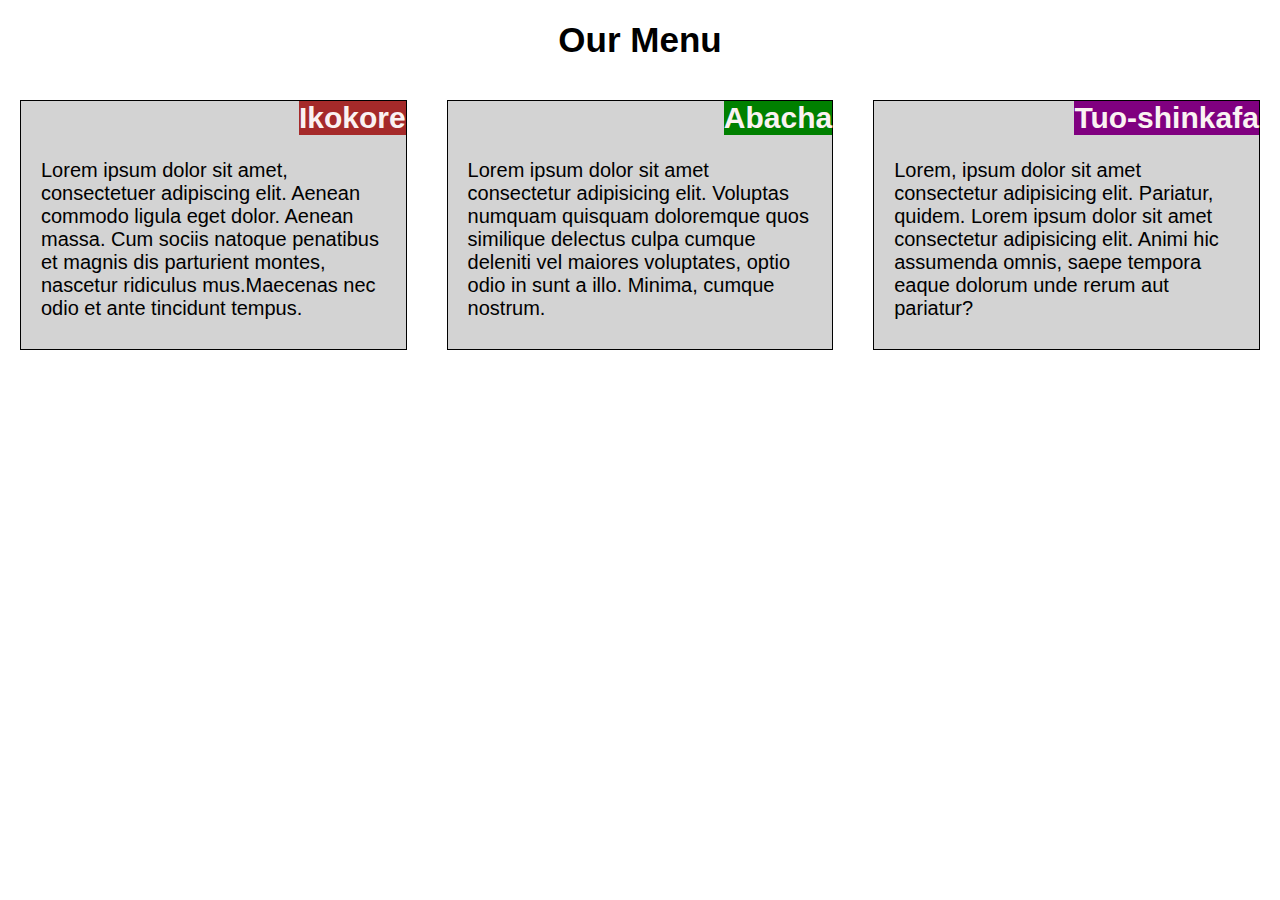
<file: Mod2_Solution/index.html>
<!DOCTYPE html>
<html lang="en">
<head>
    <meta charset="utf-8">
    <meta http-equiv="X-UA-Compatible" content="IE=edge">   
    <meta name="viewport" content="width=divice width,initial-scale=1">
    <title> Responsive layout </title>
    <link rel="stylesheet"  href="css/style.css">
</head>
<body>
<h1>Our Menu</h1>
<div class="row">
    <div class="col-lg-4 col-md-6 col-sm-12">
        <div class="container">
            <p class="ikokore"> Ikokore</p>
            <p class="p"> Lorem ipsum dolor sit amet, consectetuer adipiscing elit. Aenean commodo ligula eget dolor. Aenean massa. Cum sociis natoque penatibus et magnis dis parturient montes, nascetur ridiculus mus.Maecenas nec odio et ante tincidunt tempus.  </p>
        </div>
    </div>
    <div class="col-lg-4 col-md-6 col-sm-12">
        <div class="container">
            <p class="abacha"> Abacha </p>
            <p class="p"> Lorem ipsum dolor sit amet consectetur adipisicing elit. Voluptas numquam quisquam doloremque quos similique delectus culpa cumque deleniti vel maiores voluptates, optio odio in sunt a illo. Minima, cumque nostrum.   </p>
        </div>
    </div>
    <div class="col-lg-4 col-md-12 col-sm-12">
        <div class="container">
            <p class="tuo-shinkafa"> Tuo-shinkafa </p>
            <p class="p">Lorem, ipsum dolor sit amet consectetur adipisicing elit. Pariatur, quidem. Lorem ipsum dolor sit amet consectetur adipisicing elit. Animi hic assumenda omnis, saepe tempora eaque dolorum unde rerum aut pariatur? </p>
        </div>
    </div>
</div>
</body>
</html>
</file>
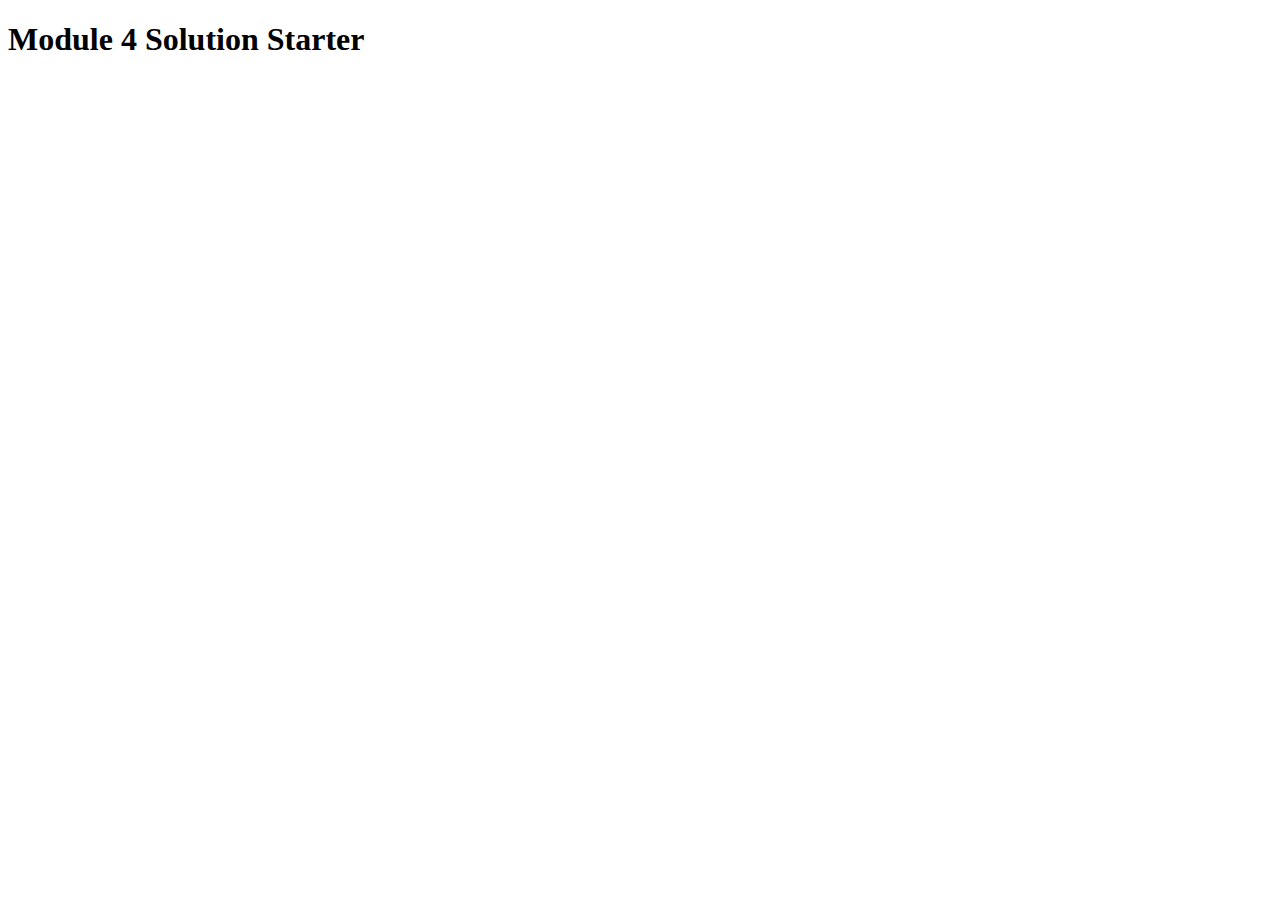
<file: Mod4_Solution/index.html>
<!DOCTYPE html>
<html>
<head>
  <meta charset="utf-8">
  <title>Module 4 Solution Starter</title>
  <script src="SpeakHello.js"></script>
  <script src="SpeakGoodBye.js"></script>
  <script src="script.js"></script>
</head>
<body>
  <h1>Module 4 Solution Starter</h1>
</body>
</html>
</file>
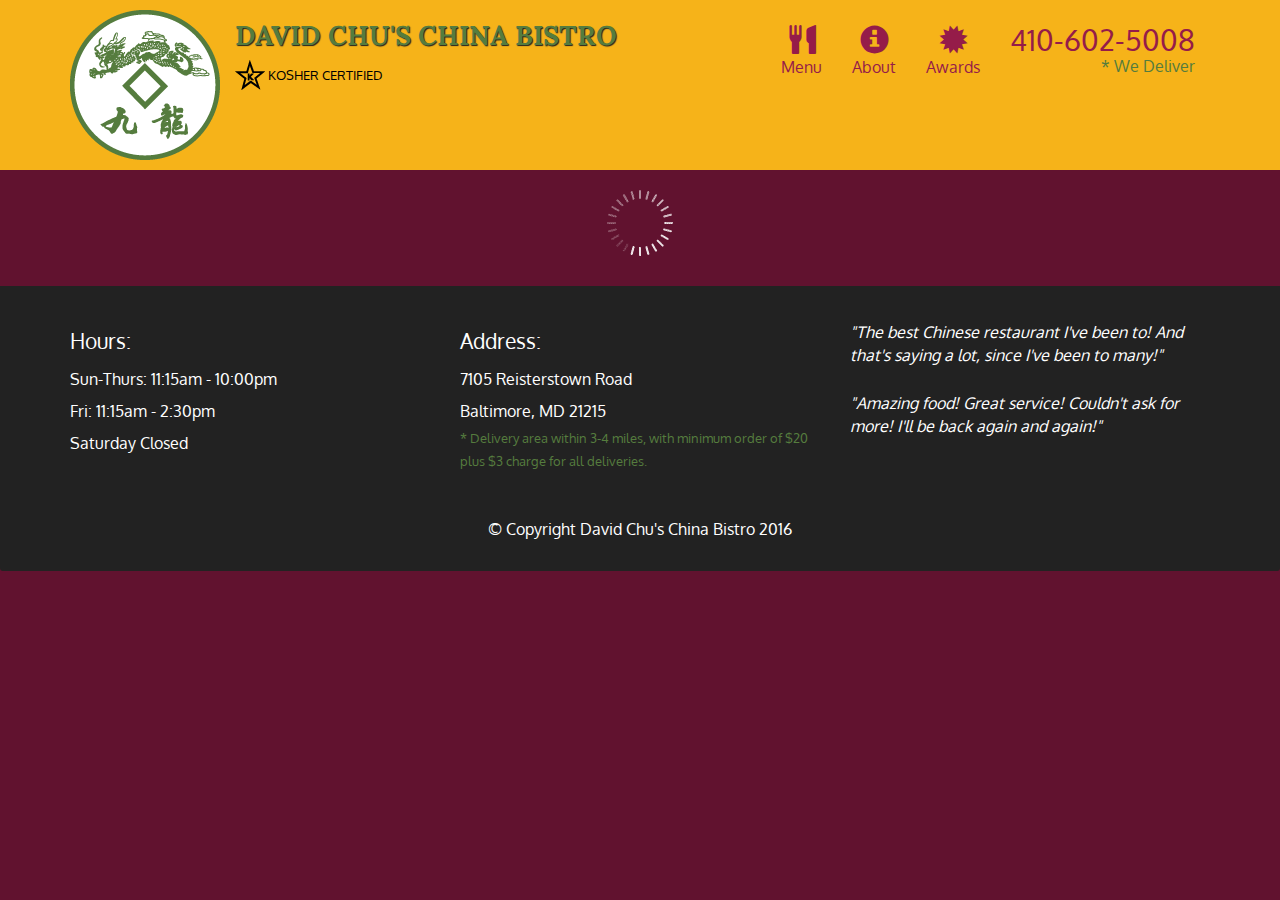
<file: Mod5_Solution/index.html>
<!doctype html>
<html lang="en">
  <head>
    <meta charset="utf-8">
    <meta http-equiv="X-UA-Compatible" content="IE=edge">
    <meta name="viewport" content="width=device-width, initial-scale=1">
    <title>David Chu's China Bistro</title>
    <link rel="stylesheet" href="css/bootstrap.min.css">
    <link rel="stylesheet" href="css/styles.css">
    <link href='https://fonts.googleapis.com/css?family=Oxygen:400,300,700' rel='stylesheet' type='text/css'>
    <link href='https://fonts.googleapis.com/css?family=Lora' rel='stylesheet' type='text/css'>
  </head>
<body>
  <header>
    <nav id="header-nav" class="navbar navbar-default">
      <div class="container">
        <div class="navbar-header">
          <a href="index.html" class="pull-left visible-md visible-lg">
            <div id="logo-img" alt="Logo image"></div>
          </a>

          <div class="navbar-brand">
            <a href="index.html"><h1>David Chu's China Bistro</h1></a>
            <p>
              <img src="images/star-k-logo.png" alt="Kosher certification">
              <span>Kosher Certified</span>
            </p>
          </div>

          <button id="navbarToggle" type="button" class="navbar-toggle collapsed" data-toggle="collapse" data-target="#collapsable-nav" aria-expanded="false">
            <span class="sr-only">Toggle navigation</span>
            <span class="icon-bar"></span>
            <span class="icon-bar"></span>
            <span class="icon-bar"></span>
          </button>
        </div>
        
        <div id="collapsable-nav" class="collapse navbar-collapse">
           <ul id="nav-list" class="nav navbar-nav navbar-right">
            <li id="navHomeButton" class="visible-xs active">
              <a href="index.html">
                <span class="glyphicon glyphicon-home"></span> Home</a>
            </li>
            <li id="navMenuButton">
              <a href="#" onclick="$dc.loadMenuCategories();">
                <span class="glyphicon glyphicon-cutlery"></span><br class="hidden-xs"> Menu</a>
            </li>
            <li>
              <a href="#">
                <span class="glyphicon glyphicon-info-sign"></span><br class="hidden-xs"> About</a>
            </li>
            <li>
              <a href="#">
                <span class="glyphicon glyphicon-certificate"></span><br class="hidden-xs"> Awards</a>
            </li>
            <li id="phone" class="hidden-xs">
              <a href="tel:410-602-5008">
                <span>410-602-5008</span></a><div>* We Deliver</div>
            </li>
          </ul><!-- #nav-list -->
        </div><!-- .collapse .navbar-collapse -->
      </div><!-- .container -->
    </nav><!-- #header-nav -->
  </header>

  <div id="call-btn" class="visible-xs">
    <a class="btn" href="tel:410-602-5008">
    <span class="glyphicon glyphicon-earphone"></span>
    410-602-5008
    </a>
  </div>
  <div id="xs-deliver" class="text-center visible-xs">* We Deliver</div>

  <div id="main-content" class="container"></div>

  <footer class="panel-footer">
    <div class="container">
      <div class="row">
        <section id="hours" class="col-sm-4">
          <span>Hours:</span><br>
          Sun-Thurs: 11:15am - 10:00pm<br>
          Fri: 11:15am - 2:30pm<br>
          Saturday Closed
          <hr class="visible-xs">
        </section>
        <section id="address" class="col-sm-4">
          <span>Address:</span><br>
          7105 Reisterstown Road<br>
          Baltimore, MD 21215
          <p>* Delivery area within 3-4 miles, with minimum order of $20 plus $3 charge for all deliveries.</p>
          <hr class="visible-xs">
        </section>
        <section id="testimonials" class="col-sm-4">
          <p>"The best Chinese restaurant I've been to! And that's saying a lot, since I've been to many!"</p>
          <p>"Amazing food! Great service! Couldn't ask for more! I'll be back again and again!"</p>
        </section>
      </div>
      <div class="text-center">&copy; Copyright David Chu's China Bistro 2016</div>
    </div>
  </footer>

  <!-- jQuery (Bootstrap JS plugins depend on it) -->
  <script src="js/jquery-2.1.4.min.js"></script>
  <script src="js/bootstrap.min.js"></script>
  <script src="js/ajax-utils.js"></script>
  <script src="js/script.js"></script>
</body>
</html>
</file>
<file: Mod2_Solution/css/style.css>
*{
  box-sizing: border-box;
  margin: 0;
  padding: 0;
}
h1{

  margin: 20px;
  text-align: center;
  font-size:35px;  
  font-family:Arial;
}
.container {
    border: 1px solid black;
    background-color: #D3D3D3;
    position: relative;
    height: 250px;
    margin:20px;
  }

.p{
  /*border: 1px solid black;*/
  width: 90%;
  height: 190px;
  position: absolute;
  left: 20px;
  bottom: 0;
  font-family: 'Gill Sans', 'Gill Sans MT', Calibri, 'Trebuchet MS', sans-serif;
  font-size: 20px;
  color: black;
}

.ikokore{
  background-color: brown;
  color:rgb(250, 242, 242);
  font-family:Helvetica;
  font-weight: bolder;
  font-size: 30px;
  width: fit-content;
  position:absolute;
  top: 0;
  right: 0;
}

.abacha{
  background-color: green;
  color:rgb(250, 242, 242);
  font-family:Helvetica;
  font-weight: bolder;
  font-size: 30px;
  width: fit-content;
  position:absolute;
  top: 0;
  right: 0;
}
.tuo-shinkafa{
  background-color: purple;
  color:rgb(250, 242, 242);
  font-family:Helvetica;
  font-weight: bolder;
  font-size: 30px;
  width: fit-content;
  position:absolute;
  top: 0;
  right: 0;
}

/* Simple Responsive Framework. */
.row {
  width: 100%;
}

/********** Large devices only **********/
@media (min-width: 992px) {
  .col-lg-1, .col-lg-2, .col-lg-3, .col-lg-4, .col-lg-5, .col-lg-6, .col-lg-7, .col-lg-8, .col-lg-9, .col-lg-10, .col-lg-11, .col-lg-12 {
    float: left;
    border: 1px none;
  }
  .col-lg-1 {
    width: 8.33%;
  }
  .col-lg-2 {
    width: 16.66%;
  }
  .col-lg-3 {
    width: 25%;
  }
  .col-lg-4 {
    width: 33.33%;
  }
  .col-lg-5 {
    width: 41.66%;
  }
  .col-lg-6 {
    width: 50%;
  }
  .col-lg-7 {
    width: 58.33%;
  }
  .col-lg-8 {
    width: 66.66%;
  }
  .col-lg-9 {
    width: 74.99%;
  }
  .col-lg-10 {
    width: 83.33%;
  }
  .col-lg-11 {
    width: 91.66%;
  }
  .col-lg-12 {
    width: 100%;
  }
}

/********** Medium devices only **********/
@media (min-width: 768px) and (max-width: 991px) {
  .col-md-1, .col-md-2, .col-md-3, .col-md-4, .col-md-5, .col-md-6, .col-md-7, .col-md-8, .col-md-9, .col-md-10, .col-md-11, .col-md-12 {
    float: left;
    border: 1px none;
  }
  .col-md-1 {
    width: 8.33%;
  }
  .col-md-2 {
    width: 16.66%;
  }
  .col-md-3 {
    width: 25%;
  }
  .col-md-4 {
    width: 33.33%;
  }
  .col-md-5 {
    width: 41.66%;
  }
  .col-md-6 {
    width: 50%;
  }
  .col-md-7 {
    width: 58.33%;
  }
  .col-md-8 {
    width: 66.66%;
  }
  .col-md-9 {
    width: 74.99%;
  }
  .col-md-10 {
    width: 83.33%;
  }
  .col-md-11 {
    width: 91.66%;
  }
  .col-md-12 {
    width: 100%;
  }
}
@media (max-width: 767px) {
  .col-sm-1, .col-sm-2, .col-sm-3, .col-sm-4, .col-sm-5, .col-sm-6, .col-sm-7, .col-sm-8, .col-sm-9, .col-sm-10, .col-sm-11, .col-sm-12 {
    float: left;
    border: 1px none;
  }
  .col-sm-1 {
    width: 8.33%;
  }
  .col-sm-2 {
    width: 16.66%;
  }
  .col-sm-3 {
    width: 25%;
  }
  .col-sm-4 {
    width: 33.33%;
  }
  .col-sm-5 {
    width: 41.66%;
  }
  .col-sm-6 {
    width: 50%;
  }
  .col-sm-7 {
    width: 58.33%;
  }
  .col-sm-8 {
    width: 66.66%;
  }
  .col-sm-9 {
    width: 74.99%;
  }
  .col-sm-10 {
    width: 83.33%;
  }
  .col-sm-11 {
    width: 91.66%;
  }
  .col-sm-12 {
    width: 100%;
  }
}
</file>
<file: Mod5_Solution/css/styles.css>
body {
  font-size: 16px;
  color: #fff;
  background-color: #61122f;
  font-family: 'Oxygen', sans-serif;
}

/** HEADER **/
#header-nav {
  background-color: #f6b319;
  border-radius: 0;
  border: 0;
}

#logo-img {
  background: url('../images/restaurant-logo_large.png') no-repeat;
  width: 150px;
  height: 150px;
  margin: 10px 15px 10px 0;
}

.navbar-brand {
  padding-top: 25px;
}
.navbar-brand h1 { /* Restaurant name */
  font-family: 'Lora', serif;
  color: #557c3e;
  font-size: 1.5em;
  text-transform: uppercase;
  font-weight: bold;
  text-shadow: 1px 1px 1px #222;
  margin-top: 0;
  margin-bottom: 0;
  line-height: .75;
}
.navbar-brand a:hover, .navbar-brand a:focus {
  text-decoration: none;
}
.navbar-brand p { /* Kosher cert */
  color: #000;
  text-transform: uppercase;
  font-size: .7em;
  margin-top: 15px;
}
.navbar-brand p span { /* Star-K */
  vertical-align: middle;
}

#nav-list {
  margin-top: 10px;
}
#nav-list a {
  color: #951C49;
  text-align: center;
}
#nav-list a:hover {
  background: #E7E7E7;
}
#nav-list a span {
  font-size: 1.8em;
}

#phone {
  margin-top: 5px;
}
#phone a { /* Phone number */
  text-align: right;
  padding-bottom: 0;
}
#phone div { /* We Deliver */
  color: #557c3e;
  text-align: right;
  padding-right: 15px;
}

.navbar-header button.navbar-toggle, .navbar-header .icon-bar {
  border: 1px solid #61122f;
}
.navbar-header button.navbar-toggle {
  clear: both;
  margin-top: -30px;
}
/* END HEADER */

/* FOOTER */
.panel-footer {
  margin-top: 30px;
  padding-top: 35px;
  padding-bottom: 30px;
  background-color: #222;
  border-top: 0;
}
.panel-footer div.row {
  margin-bottom: 35px;
}
#hours, #address {
  line-height: 2;
}
#hours > span, #address > span {
  font-size: 1.3em;
}
#address p {
  color: #557c3e;
  font-size: .8em;
  line-height: 1.8;
}
#testimonials {
  font-style: italic;
}
#testimonials p:nth-child(2) {
  margin-top: 25px;
}
/* END FOOTER */



/* HOME PAGE */
.container .jumbotron {
  box-shadow: 0 0 50px #3F0C1F;
  border: 2px solid #3F0C1F;
}

#menu-tile, #specials-tile, #map-tile {
  height: 250px;
  width: 100%;
  margin-bottom: 15px;
  position: relative;
  border: 2px solid #3F0C1F;
  overflow: hidden;
}
#menu-tile:hover, #specials-tile:hover, #map-tile:hover {
  box-shadow: 0 1px 5px 1px #cccccc;
}
#menu-tile {
  background: url('../images/menu-tile.jpg') no-repeat;
  background-position: center;
}
#specials-tile {
  background: url('../images/specials-tile.jpg') no-repeat;
  background-position: center;
}
#menu-tile span, #specials-tile span, #map-tile span {
  position: absolute;
  bottom: 0;
  right: 0;
  width: 100%;
  text-align: center;
  font-size: 1.6em;
  text-transform: uppercase;
  background-color: #000;
  color: #fff;
  opacity: .8;
}
/* END HOME PAGE */

/* MENU CATEGORIES PAGE */
.category-tile { 
  position: relative;
  border: 2px solid #3F0C1F;
  overflow: hidden;
  width: 200px;
  height: 200px;
  margin: 0 auto 15px;
}
.category-tile span {
  position: absolute;
  bottom: 0;
  right: 0;
  width: 100%;
  text-align: center;
  font-size: 1.2em;
  text-transform: uppercase;
  background-color: #000;
  color: #fff;
  opacity: .8;
}
.category-tile:hover {
  box-shadow: 0 1px 5px 1px #cccccc;
}

#menu-categories-title + div {
  margin-bottom: 50px;
}
/* END MENU CATEGORIES PAGE */

/* SINGLE CATEGORY PAGE */
.menu-item-tile {
  margin-bottom: 25px;
}
.menu-item-tile hr {
  width: 80%;
}
.menu-item-tile .menu-item-price {
  font-size: 1.1em;
  text-align: right;
  margin-top: -15px;
  margin-right: -15px;
}
.menu-item-tile .menu-item-price span {
  font-size: .6em;
}
.menu-item-photo {
  position: relative;
  border: 2px solid #3F0C1F; 
  overflow: hidden;
  padding: 0;
  margin-right: -15px;
  margin-left: auto;
  margin-bottom: 20px;
  max-width: 250px;
}
.menu-item-photo div {
  position: absolute;
  bottom: 0;
  right: 0;
  width: 80px;
  background-color: #557c3e;
  text-align: center;
}
.menu-item-description {
  padding-right: 30px;
}
h3.menu-item-title {
  margin: 0 0 10px;
}
.menu-item-details {
  font-size: .9em;
  font-style: italic;
}
/* END SINGLE CATEGORY PAGE */


/********** Large devices only **********/
@media (min-width: 1200px) {
  .container .jumbotron {
    background: url('../images/jumbotron_1200.jpg') no-repeat;
    height: 675px;
  }
}

/********** Medium devices only **********/
@media (min-width: 992px) and (max-width: 1199px) {
  /* Header */
  #logo-img {
    background: url('../images/restaurant-logo_medium.png') no-repeat;
    width: 100px;
    height: 100px;
    margin: 5px 5px 5px 0;
  }
  /* End Header */

  /* Home Page */
  .container .jumbotron {
    background: url('../images/jumbotron_992.jpg') no-repeat;
    height: 558px;
  }
  /* End Home Page */
}

/********** Small devices only **********/
@media (min-width: 768px) and (max-width: 991px) {
  /* Home Page */
  .container .jumbotron {
    background: url('../images/jumbotron_768.jpg') no-repeat;
    height: 432px;
  }
  /* End Home Page */
}

/********** Extra small devices only **********/
@media (max-width: 767px) {
  /* Header */
  .navbar-brand {
    padding-top: 10px;
    height: 80px;
  }
  .navbar-brand h1 { /* Restaurant name */
    padding-top: 10px;
    font-size: 5vw; /* 1vw = 1% of viewport width */
  }
  .navbar-brand p { /* Kosher cert */
    font-size: .6em;
    margin-top: 12px;
  }
  .navbar-brand p img { /* Star-K */
    height: 20px;
  }

  #collapsable-nav a { /* Collapsed nav menu text */
    font-size: 1.2em;
  }
  #collapsable-nav a span { /* Collapsed nav menu glyph */
    font-size: 1em;
    margin-right: 5px;
  }

  #call-btn > a {
    font-size: 1.5em;
    display: block;
    margin: 0 20px;
    padding: 10px;
    border: 2px solid #fff;
    background-color: #f6b319;
    color: #951c49;
  }
  #xs-deliver {
    margin-top: 5px;
    font-size: .7em;
    letter-spacing: .1em;
    text-transform: uppercase;
  }
  /* End Header */

  /* Footer */
  .panel-footer section {
    margin-bottom: 30px;
    text-align: center;
  }
  .panel-footer section:nth-child(3) {
    margin-bottom: 0; /* margin already exists on the whole row */
  }
  .panel-footer section hr {
    width: 50%;
  }
  /* End Footer */

  /* Home Page */
  .container .jumbotron {
    margin-top: 30px;
    padding: 0;
  }
  #menu-tile, #specials-tile {
    width: 360px;
    margin: 0 auto 15px;
  }

  .menu-item-photo {
    margin-right: auto;
  }
  .menu-item-tile .menu-item-price {
    text-align: center;
  }
  .menu-item-description {
    text-align: center;;
  }
}


/********** Super extra small devices Only :-) (e.g., iPhone 4) **********/
@media (max-width: 479px) {
  /* Header */
  .navbar-brand h1 { /* Restaurant name */
    padding-top: 5px;
    font-size: 6vw;
  }
  /* End Header */
  
  /* Home page */
  #menu-tile, #specials-tile {
    width: 280px;
    margin: 0 auto 15px;
  }

  .col-xxs-12 {
    position: relative;
    min-height: 1px;
    padding-right: 15px;
    padding-left: 15px;
    float: left;
    width: 100%;
  }
}
</file>
